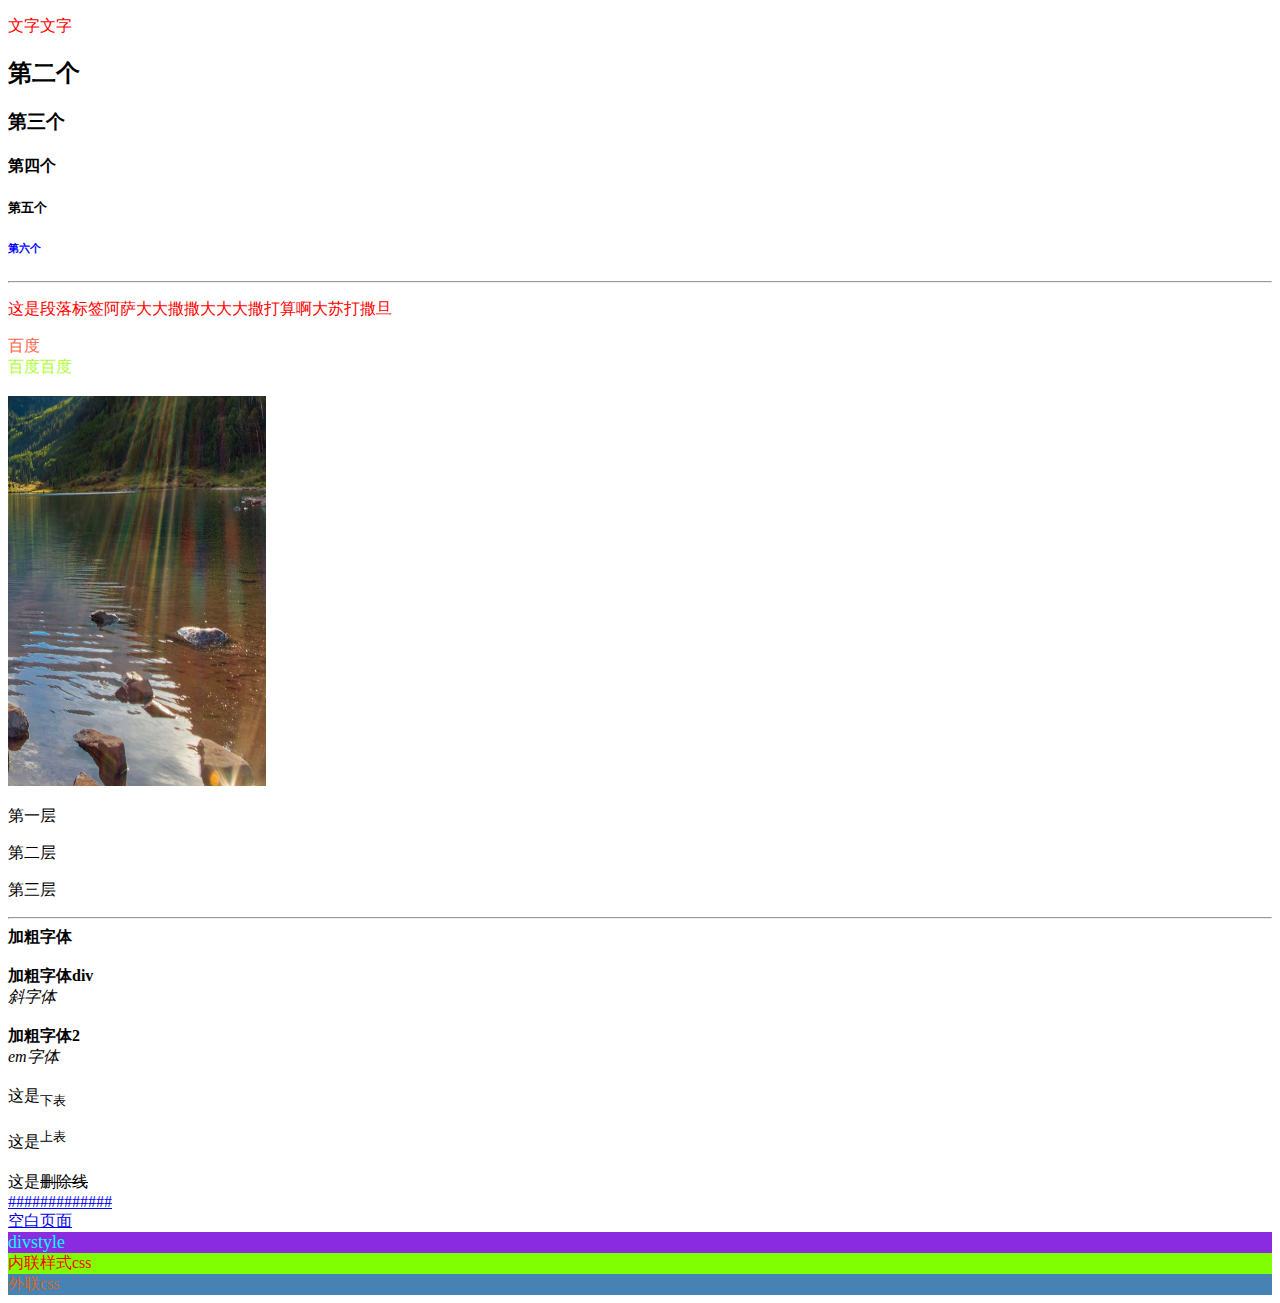
<file: index.html>
<!DOCTYPE html>
<html lang="en">

<head>
    <meta charset="UTF-8">
    <meta name="viewport" content="width=device-width, initial-scale=1.0">
    <title>三亚学院区块链2401</title>
    <!-- 外联样式css -->
    <link rel="stylesheet" href="./style.css">
    <!-- 内联样式css -->
    <style>
        .ppppp {
            color: red;
        }

        #cccc {
            color: blue;
        }
        .jiacudiv {
            font-weight: bold;
        }
        .baidu {
            color: greenyellow;
            text-decoration: none;
        }
        .neiliancss {
            color: red;
            background-color: chartreuse;
        }
    </style>
</head>

<body>
    <p class="linkstyle">文字文字</p>
    <!-- <h1>第一个</h1> -->
    <h2>第二个</h2>
    <h3>第三个</h3>
    <h4>第四个</h4>
    <h5>第五个</h5>
    <h6 id="cccc">第六个</h6>
    <hr>
    <p class="ppppp">这是段落标签阿萨大大撒撒大大大撒打算啊大苏打撒旦</p>
    <a href="https://www.baidu.com" target="_blank" title="百度百度三亚学院"
        style="color: tomato; text-decoration: none;">百度</a><br>
    <a href="https://www.baidu.com" class="baidu">百度百度</a><br>
    <br>
    <img src="./imgs/img.png" alt="" width="258" height="390">
    <p>第一层
        <p>第二层
            <p>第三层</p>
        </p>
    </p>
    <hr>
    <b>加粗字体</b><br><br>
    <div class="jiacudiv">加粗字体div</div>
    <i>斜字体</i><br><br>
    <strong>加粗字体2</strong><br>
    <em>em字体</em><br><br>
    这是<sub>下表</sub><br><br>
    这是<sup>上表</sup><br><br>
    这是<del>删除线</del><br>
    <a href="#">#############</a><br>
    <a href="about:blank">空白页面</a>
    <div style="font-size: large;color: aqua;background-color: blueviolet;">divstyle</div>
    <!-- 常用的标签，a,img,p,div,span,br,hr,strong -->
    <div class="neiliancss">内联样式css</div>
    <div class="wailiancss">外联css</div>
</body> 

</html>
</file>
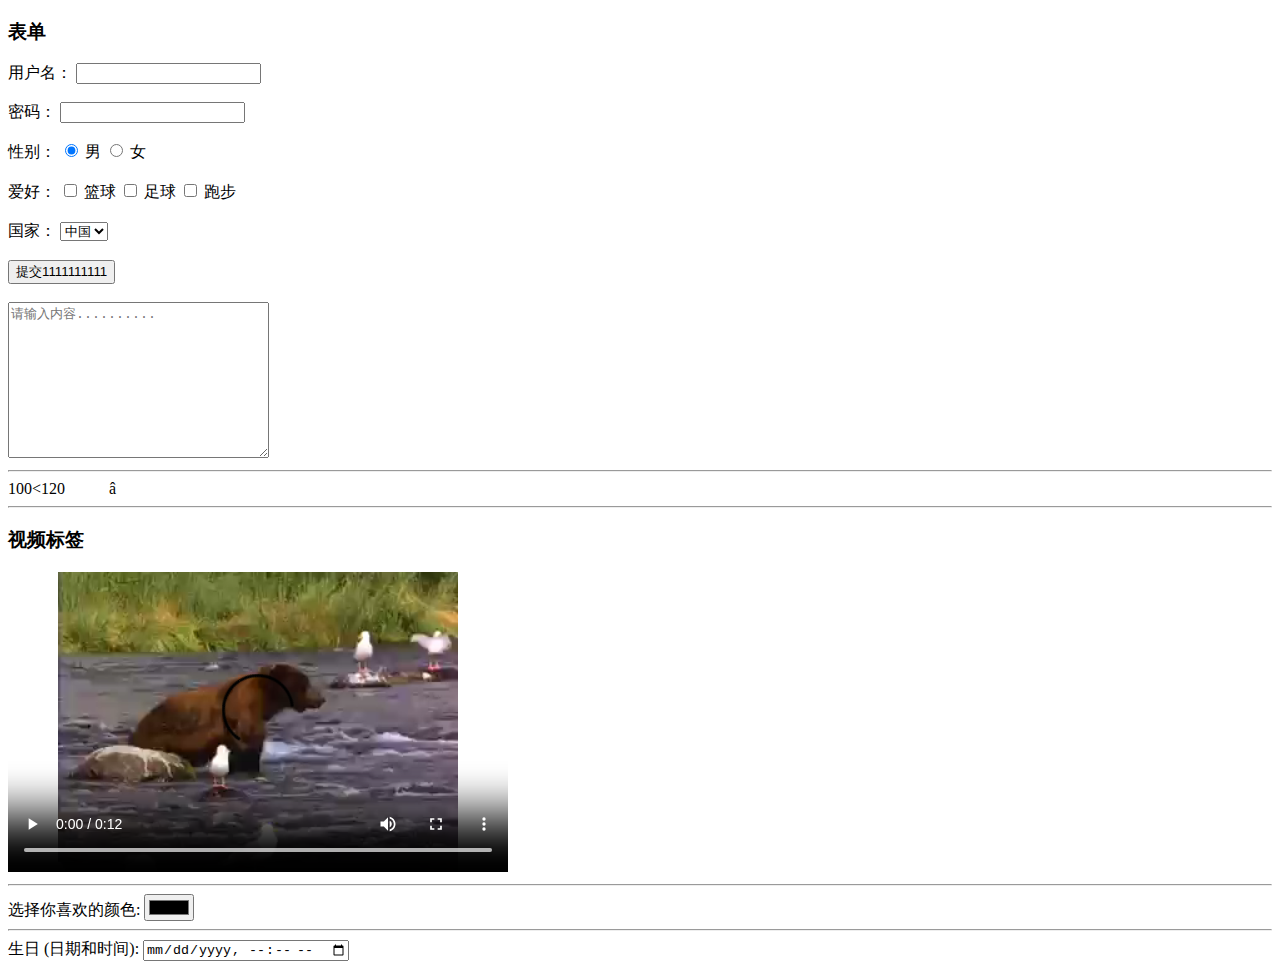
<file: biaodan.html>
<!DOCTYPE html>
<html lang="en">
<head>
    <meta charset="UTF-8">
    <meta name="viewport" content="width=device-width, initial-scale=1.0">
    <title>Document</title>
</head>
<body>
    <h3>表单</h3>
    <form action="/">
        <label for="name">用户名：</label>
        <input type="text" id="name" name="name" required>
        <br>
        <br>
        <label for="password">密码：</label>
        <input type="password" id="password" name="password" required>
        <br>
        <br>
        <label>性别：</label>
        <input type="radio" id="male" name="gender" value="male" checked>
        <label for="male">男</label>
        <input type="radio" id="female" name="gender" value="female">
        <label for="female">女</label>
        <br>
        <br>
        <label>爱好：</label>
        <input type="checkbox" id="hobby1" name="hobby" value="hobby1">
        <label for="hobby1">篮球</label>
        <input type="checkbox" id="hobby2" name="hobby" value="hobby2">
        <label for="hobby2">足球</label>
        <input type="checkbox" id="hobby3" name="hobby" value="hobby3">
        <label for="hobby3">跑步</label>
        <br>
        <br>
        <label for="country">国家：</label>
        <select name="country" id="country">
            <option value="cn">中国</option>
            <option value="us">美国</option>
            <option value="uk">英国</option>
        </select>
        <br>
        <br>
        <input type="submit" value="提交1111111111">
        <br>
        <br>
        <textarea name="aa" id="aa" rows="10" cols="30" placeholder="请输入内容.........."></textarea>
        <hr>
        <div>100&lt;120&nbsp;&nbsp;&nbsp;&nbsp;&nbsp;&nbsp;&nbsp;&nbsp;&nbsp;&nbsp;&nbsp;a&#770;</div>
        <hr>
        <h3>视频标签</h3>
        <video width="500" height="300" controls>
            <source src="./imgs/movie.mp4" type="video/mp4">
        </video>
        <hr>
        选择你喜欢的颜色: <input type="color" name="favcolor">
        <hr>
        生日 (日期和时间): <input type="datetime-local" name="bdaytime">
    </form>
</body>
</html>
</file>
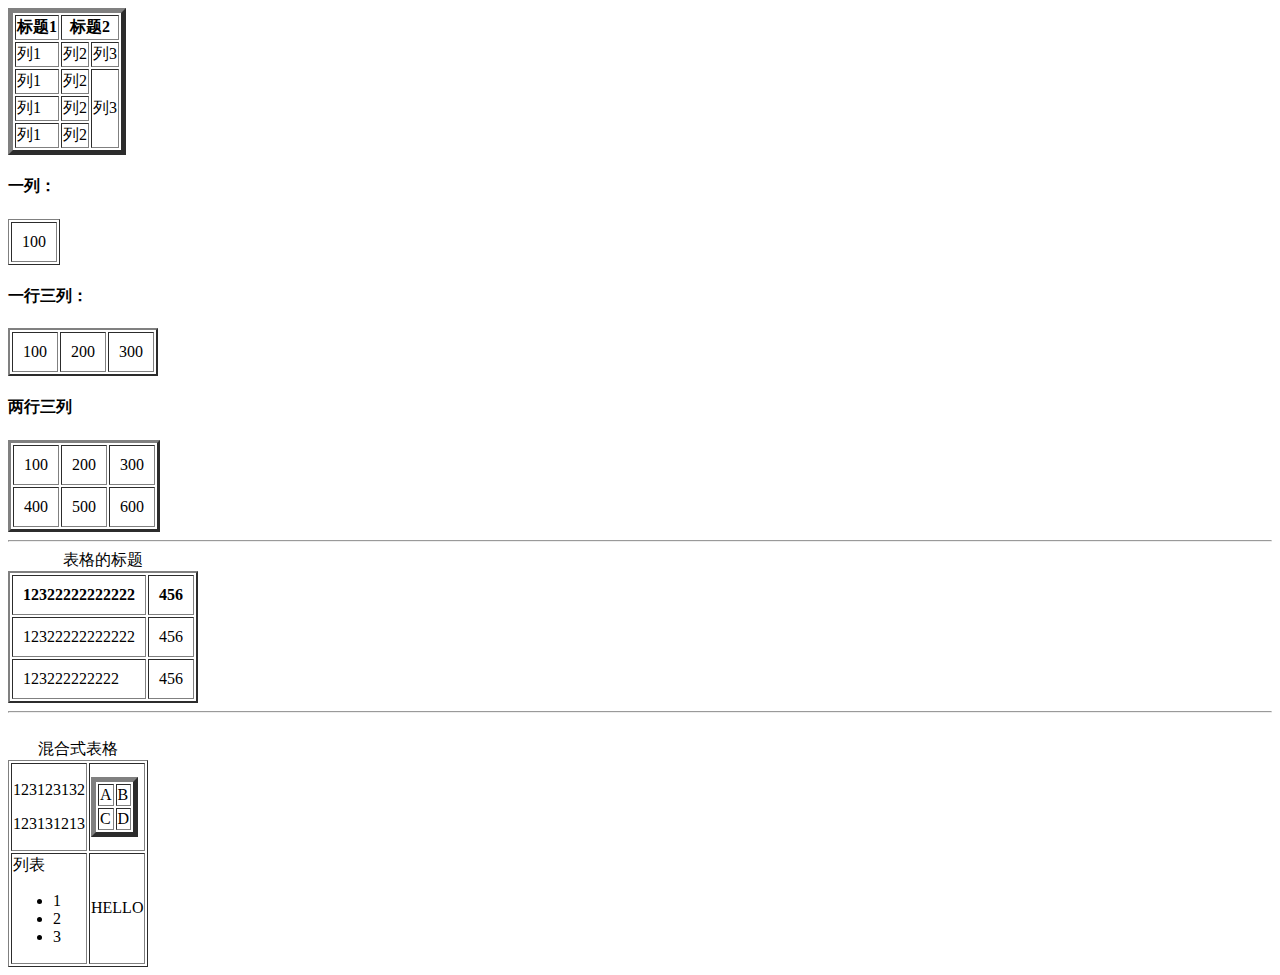
<file: biaoge.html>
<!DOCTYPE html>
<html lang="en">

<head>
    <meta charset="UTF-8">
    <meta name="viewport" content="width=device-width, initial-scale=1.0">
    <title>Document</title>
</head>

<body>
    <table border="5">
        <thead>
            <tr>
                <th>标题1</th>
                <th colspan="2">标题2</th>
            </tr>
        </thead>
        <tbody>
            <tr>
                <td>列1</td>
                <td>列2</td>
                <td>列3</td>
            </tr>
            <tr>
                <td>列1</td>
                <td>列2</td>
                <td rowspan="3">列3</td>
            </tr>
            <tr>
                <td>列1</td>
                <td>列2</td>
                <!-- <td >列3</td> -->
            </tr>
            <tr>
                <td>列1</td>
                <td>列2</td>
                <!-- <td >列3</td> -->
            </tr>
        </tbody>
    </table>
    <h4>一列：</h4>
    <table border="1" cellpadding="10">
        <tr>
            <td>100</td>
        </tr>
    </table>
    <h4>一行三列：</h4>
    <table border="2" cellpadding="10">
        <tr>
            <td>100</td>
            <td>200</td>
            <td>300</td>
        </tr>
    </table>

    <h4>两行三列</h4>
    <table border="3" cellpadding="10">
        <tr>
            <td>100</td>
            <td>200</td>
            <td>300</td>
        </tr>
        <tr>
            <td>400</td>
            <td>500</td>
            <td>600</td>
        </tr>
    </table>
    <hr>
    <table border="2" cellpadding="10">
        <caption>表格的标题</caption>
        <tr>
            <th>12322222222222</th>
            <th>456</th>
        </tr>
        <tr>
            <td>12322222222222</td>
            <td>456</td>
        </tr>
        <tr>
            <td>123222222222</td>
            <td>456</td>
        </tr>
    </table>
    <hr>
    <br>
    <table border="1">
        <caption>混合式表格</caption>
        <tr>
            <td>
                <p>123123132</p>
                <p>123131213</p>
            </td>
            <td>
                <table border="5">
                    <tr>
                        <td>A</td>
                        <td>B</td>
                    </tr>
                    <tr>
                        <td>C</td>
                        <td>D</td>
                    </tr>
        </tr>
    </table>
    </td>
    </tr>
    <tr>
        <td>列表
            <ul>
                <li>1</li>
                <li>2</li>
                <li>3</li>
            </ul>
        </td>
        <td>HELLO</td>
    </tr>
    </table>
</body>

</html>
</file>
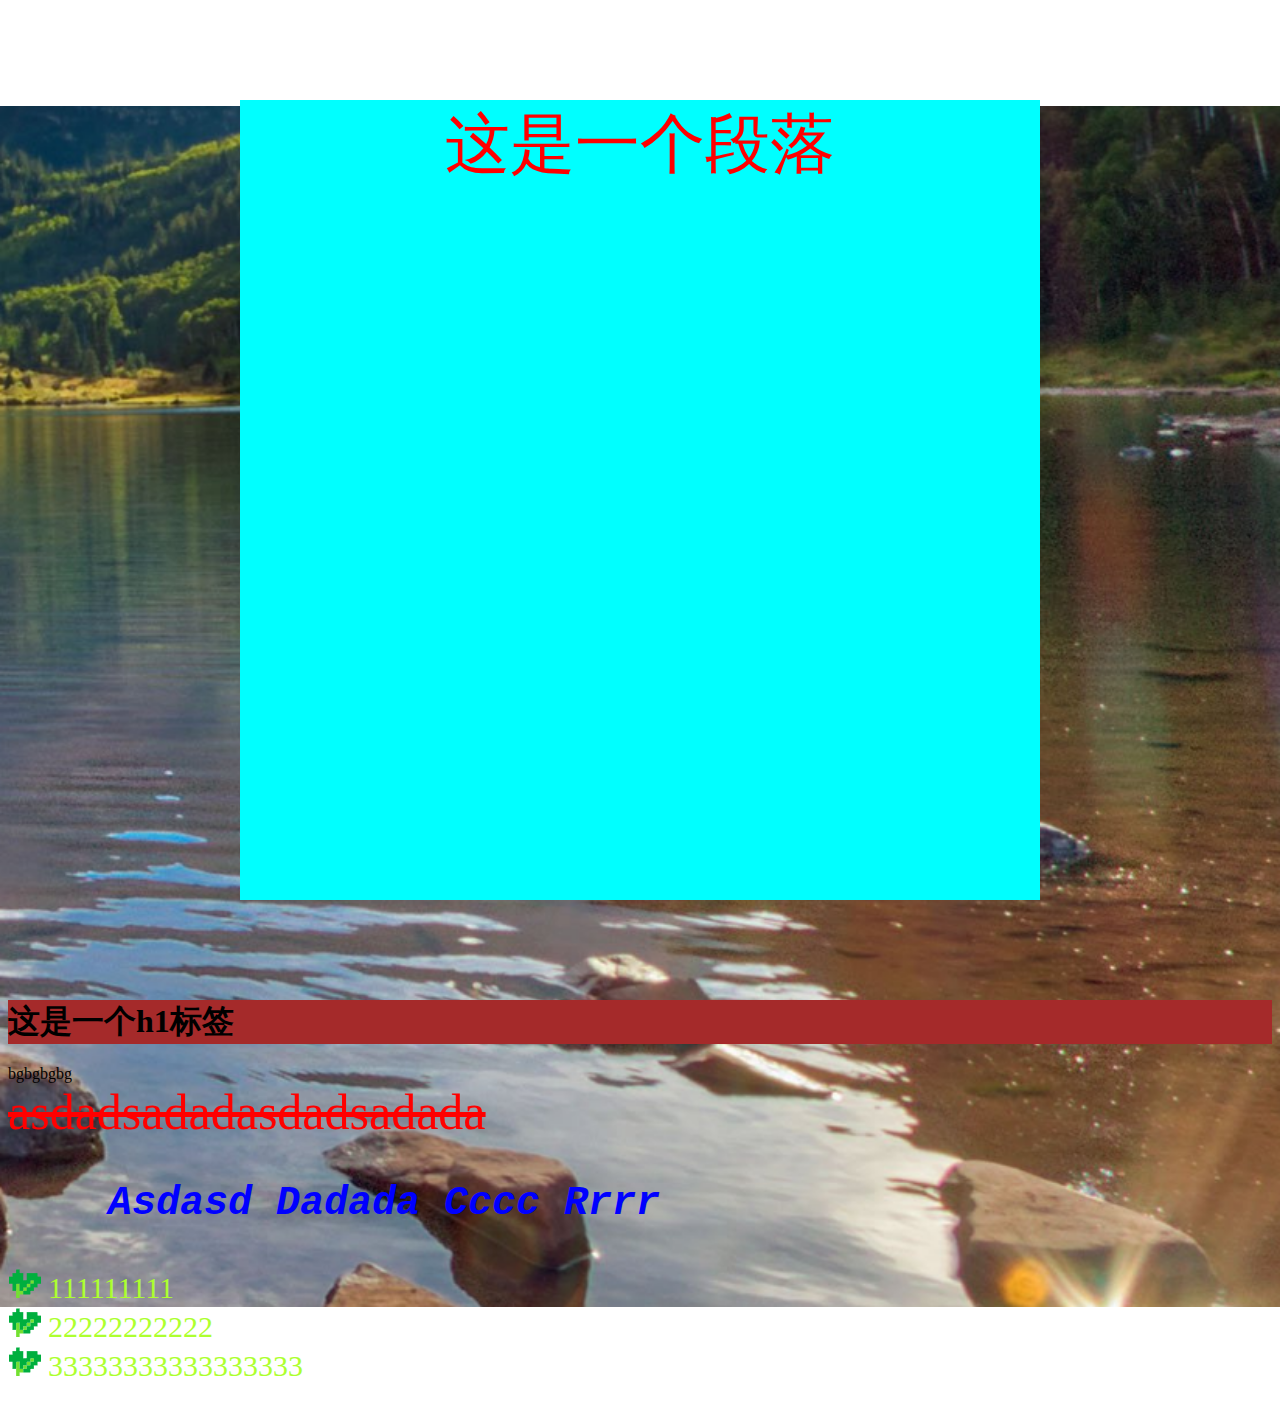
<file: css.html>
<!DOCTYPE html>
<html lang="en">

<head>
    <meta charset="UTF-8">
    <meta name="viewport" content="width=device-width, initial-scale=1.0">
    <title>Document</title>
    <!-- 外联样式css -->
    <link rel="stylesheet" href="./css.css">
    <!-- 内联样式css -->
    <style>
        /* * {
            margin: 0;
            padding: 0;
        } */

        body {
            /* background-color: #b0c4de;
            background-image: url('./imgs/img.png');
            background-repeat: no-repeat;
            background-position: bottom center; */
            /* background-size: cover; */
            background: url('./imgs/img.png') center center no-repeat;
            background-size: 100%;
            /* background-attachment: fixed */
        }

        #pa1 {
            color: red;
            text-align: center;
        }

        .paa1 {
            font-size: 65px;
            background-color: aqua
        }
    </style>
</head>

<body>
    <!-- 行内样式 -->
    <p id="pa1" class="paa1 pdd2" style="margin: 100px auto;">这是一个段落</p>
    <!-- 优先级：行内样式>内联样式>外联样式>浏览器样式表 -->
    <h1>这是一个h1标签</h1>
    <div class="bgdiv">bgbgbgbg</div>
    <a href="https://www.baidu.com" class="baiduA" target="_blank">asdadsadadasdadsadada</a>
    <p class="zimu">asdasd dadada cccc rrrr</p>
    <ul class="aaa">
        <li>111111111</li>
        <li>22222222222</li>
        <li>33333333333333333</li>
    </ul>
</body>

</html>
</file>
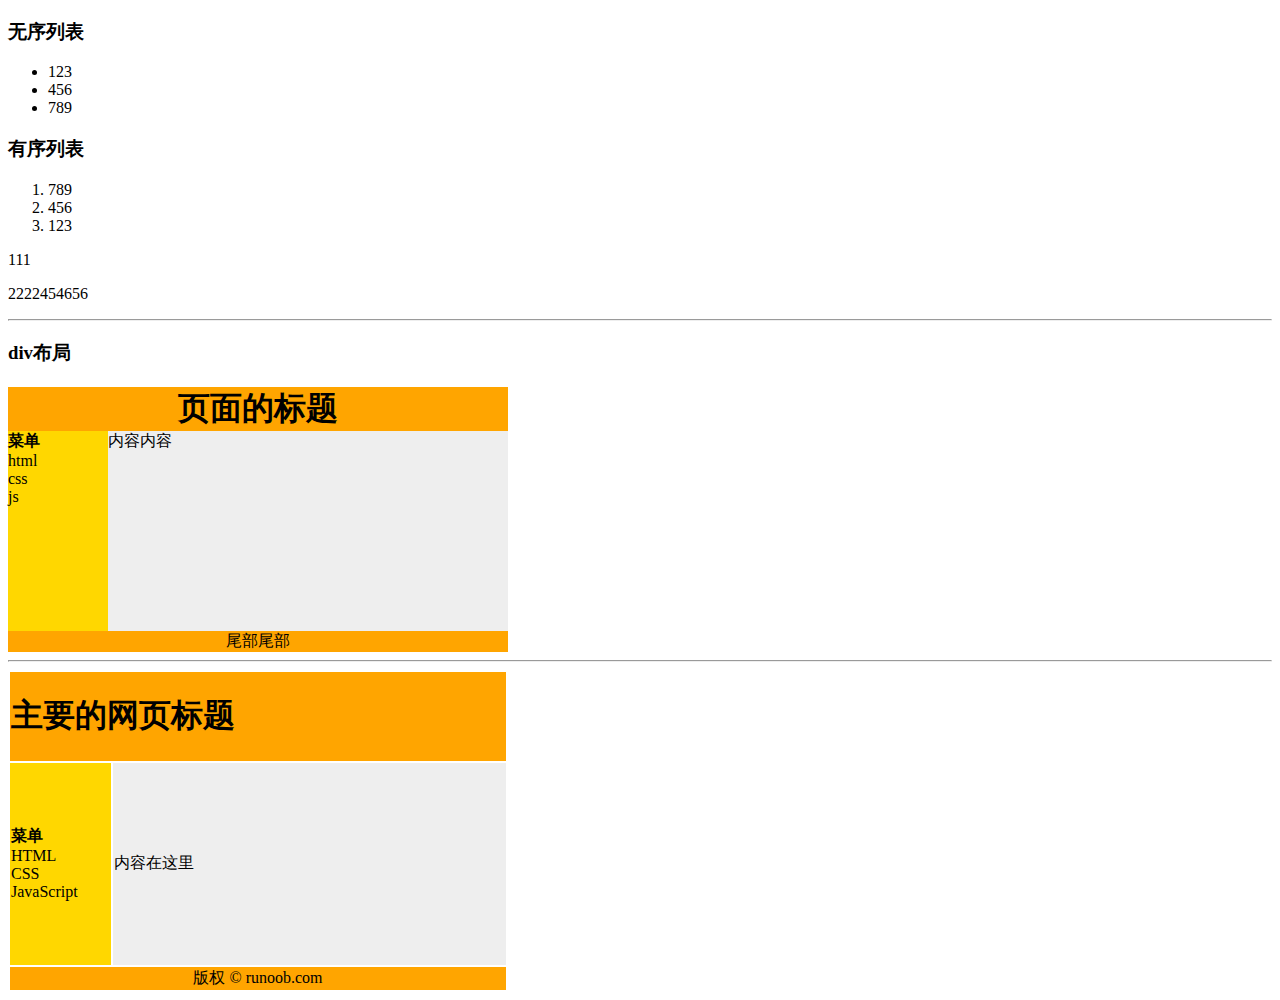
<file: liebiao.html>
<!DOCTYPE html>
<html lang="en">

<head>
    <meta charset="UTF-8">
    <meta name="viewport" content="width=device-width, initial-scale=1.0">
    <title>Document</title>
</head>

<body>
    <h3>无序列表</h3>
    <ul>
        <li>123</li>
        <li>456 </li>
        <li>789 </li>
    </ul>
    <h3>有序列表</h3>
    <ol>
        <li>789</li>
        <li>456</li>
        <li>123</li>
    </ol>
    <div>111</div>
    <p>2222<span>454656</span></p>

    <hr>
    <h3>div布局</h3>
    <div id="container" style="width: 500px;">
        <div id="header" style="background-color: #ffa500; text-align: center;">
            <h1 style="margin-bottom:0;">页面的标题</h1>
        </div>
        <div id="menu" style="background-color: #ffd700; height:200px; width: 100px; float: left;">
            <b>菜单</b><br>
            html<br>
            css<br>
            js
        </div>
        <div id="content" style="background-color: #eeeeee;height: 200px; width: 400px; float: left;">内容内容</div>
        <div id="footer" style="background-color: #ffa500; clear: both; text-align: center;">尾部尾部</div>
    </div>
    <hr>
    <table width="500" border="0">
        <tr>
            <td colspan="2" style="background-color:#FFA500;">
                <h1>主要的网页标题</h1>
            </td>
        </tr>

        <tr>
            <td style="background-color:#FFD700;width:100px;">
                <b>菜单</b><br>
                HTML<br>
                CSS<br>
                JavaScript
            </td>
            <td style="background-color:#eeeeee;height:200px;width:400px;">
                内容在这里</td>
        </tr>

        <tr>
            <td colspan="2" style="background-color:#FFA500;text-align:center;">
                版权 © runoob.com</td>
        </tr>
    </table>

</body>

</html>
</file>
<file: style.css>
.linkstyle {
    color: red;
}
.wailiancss {
    color: chocolate;
    background-color: steelblue;
}
</file>
<file: css.css>
.pdd2 {
    width: 800px;
    height: 800px;
}

h1 {
    color: black;
    background-color: brown;
}

.baiduA {
    color: red;
    font-size: 50px;
    text-decoration: none;
    /* text-decoration: overline; */
    text-decoration: line-through;
}
.baiduA:hover {
    color: green;
    text-decoration: underline;
}
.baiduA:active {
    color: yellow;
}

.zimu {
    color: blue;
    font-size: 40px;
    text-indent:100px;
    /* text-transform: uppercase; */
    text-transform:capitalize;
    font-family: 'Courier New', Courier, monospace;
    font-style:italic;
    font-weight: bold;
}
.aaa {
    color: greenyellow;
    font-size: 30px;
    list-style-type:circle;
    list-style-image: url('./imgs/icon.png');
}
</file>
